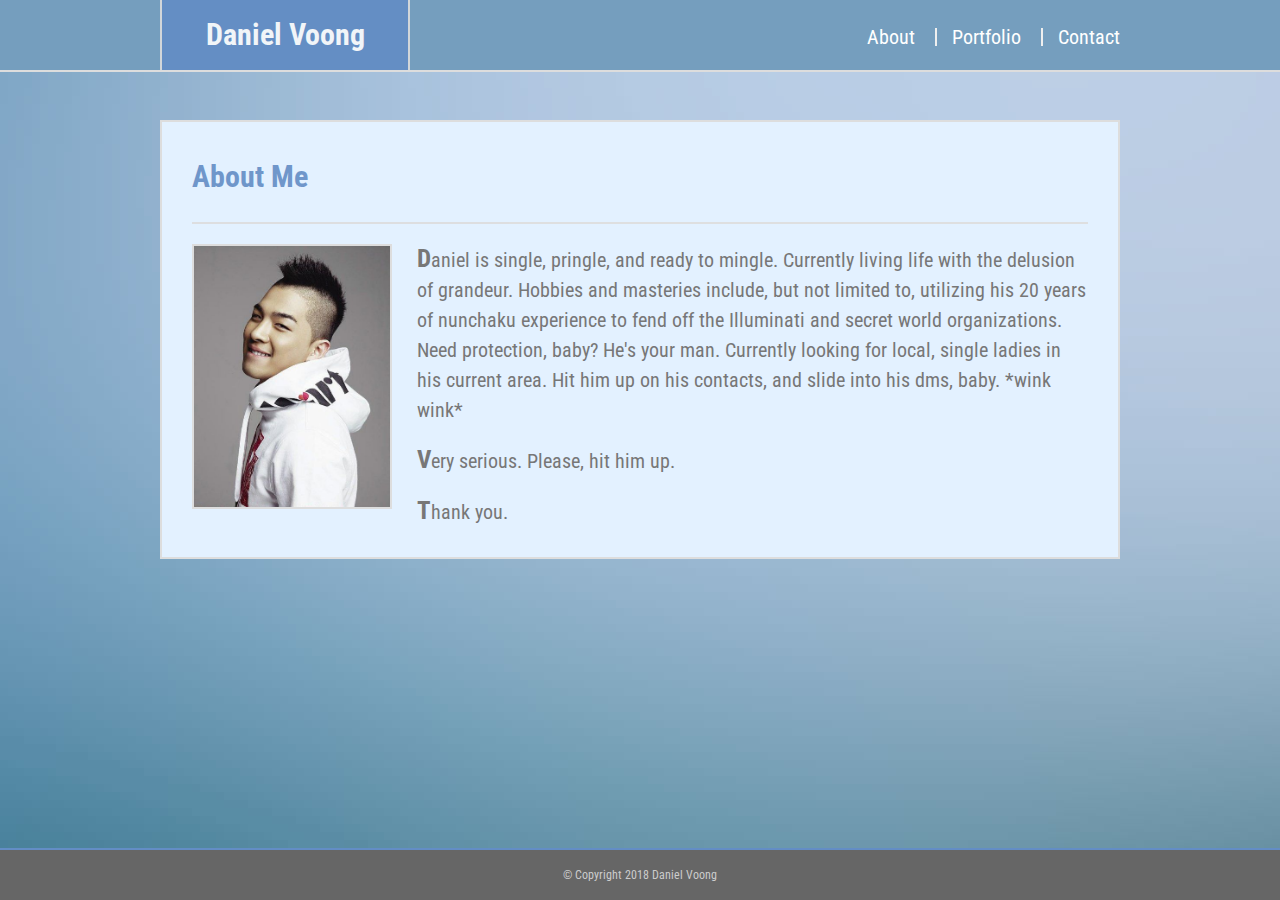
<file: index.html>
<!DOCTYPE html>
<html lang="en">
<head>
    <meta charset="UTF-8">
    <meta name="viewport" content="width=device-width, initial-scale=1.0">
    <meta http-equiv="X-UA-Compatible" content="ie=edge">
    <title>My Portfolio Bio</title>
    <link rel="stylesheet" type="text/css" href="assets/css/reset.css">
    <link rel="stylesheet" type="text/css" href="assets/css/style.css">
    <link href="https://fonts.googleapis.com/css?family=Roboto+Condensed" rel="stylesheet">
</head>
<body>    
    <header id="navbar">
    <div class="container">
        <a href="index.html" id="myname">Daniel Voong</a>
        <nav>
            <a href="index.html">About</a>
            <a href="portfolio.html">Portfolio</a>
            <a href="contact.html">Contact</a>
        </nav>
    </div>
    </header>

    <div id="main-container" class="container">
        <section class="main-section">
            <h1>About Me</h1>
                <img src="assets/images/profile-pic.jpg" class="port-image" alt="sexy">
                <p>
                    Daniel is single, pringle, and ready to mingle. 
                    Currently living life with the delusion of grandeur. 
                    Hobbies and masteries include, but not limited to, 
                    utilizing his 20 years of nunchaku experience to fend off the Illuminati 
                    and secret world organizations. 
                    Need protection, baby? He's your man.
                    Currently looking for local, single ladies in his current area. Hit him up on his contacts, 
                    and slide into his dms, baby. *wink wink*
                </p>
                <p>
                   Very serious. Please, hit him up.
                <p> 
                   Thank you.
                </p>
        </section>
    </div>

    <footer>
        <div class="container">
            &copy; Copyright 2018 Daniel Voong
        </div>
    </footer>
</body>
</html>
</file>
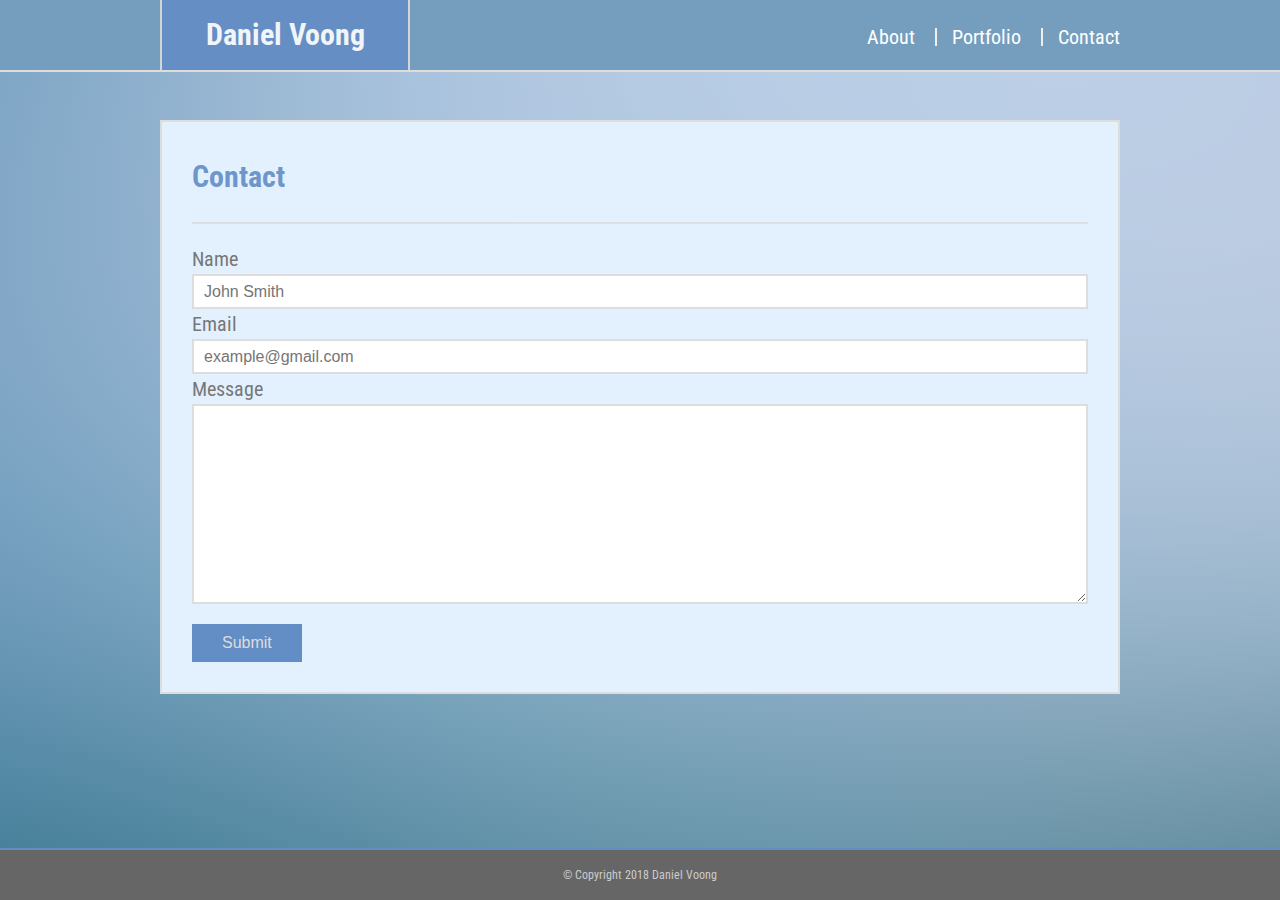
<file: contact.html>
<!DOCTYPE html>
<html lang="en">
<head>
    <meta charset="UTF-8">
    <meta name="viewport" content="width=device-width, initial-scale=1.0">
    <meta http-equiv="X-UA-Compatible" content="ie=edge">
    <title>My Portfolio Bio</title>
    <link rel="stylesheet" type="text/css" href="assets/css/reset.css">
    <link rel="stylesheet" type="text/css" href="assets/css/style.css">
    <link href="https://fonts.googleapis.com/css?family=Roboto+Condensed" rel="stylesheet">
</head>
<body>    
    <header id="navbar">
    <div class="container">
        <a href="index.html" id="myname">Daniel Voong</a>
        <nav>
            <a href="index.html">About</a>
            <a href="portfolio.html">Portfolio</a>
            <a href="contact.html">Contact</a>
        </nav>
    </div>
    </header>
    <div id="main-container" class="container">
            <section class="main-section">
                <h1>Contact</h1>
                <form id="contact-form">
                    <ul>
                        <li>
                            <label for="name">Name</label>
                            <input type="text" name="name" id="name"
                            placeholder="John Smith" required="required">
                        </li>
                        <li>
                            <label for="email">Email</label>
                            <input type="text" name="email" id="email"
                            placeholder="example@gmail.com" required="required">
                        <li>
                            <label for="message">Message</label>
                            <textarea id="message" name="message"
                            required="required"></textarea>
                        </li>
                    </ul>
                    <input type="submit" name="submit">
                </form>
            </section>
        </div>
    <footer>
        <div class="container">
            &copy; Copyright 2018 Daniel Voong
        </div>
    </footer>
</body>
</html>
</file>
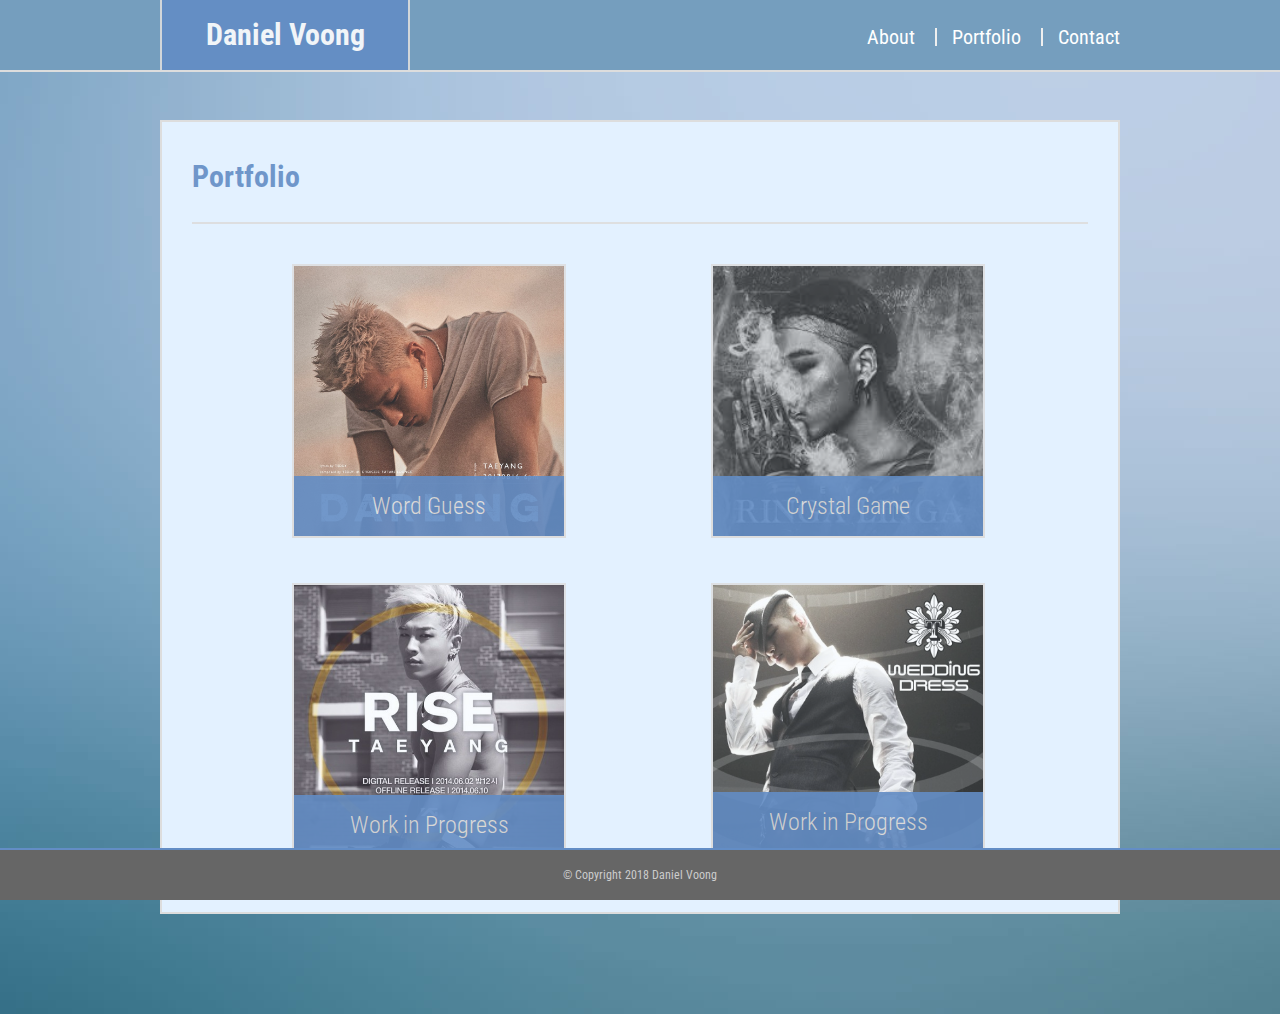
<file: portfolio.html>
<!DOCTYPE html>
<html lang="en">
<head>
    <meta charset="UTF-8">
    <meta name="viewport" content="width=device-width, initial-scale=1.0">
    <meta http-equiv="X-UA-Compatible" content="ie=edge">
    <title>My Portfolio Bio</title>
    <link rel="stylesheet" type="text/css" href="assets/css/reset.css">
    <link rel="stylesheet" type="text/css" href="assets/css/style.css">
    <link href="https://fonts.googleapis.com/css?family=Roboto+Condensed" rel="stylesheet">
</head>
<body>    
    <header id="navbar">
    <div class="container">
        <a href="index.html" id="myname">Daniel Voong</a>
        <nav>
            <a href="index.html">About</a>
            <a href="portfolio.html">Portfolio</a>
            <a href="contact.html">Contact</a>
        </nav>
    </div>
    </header>

    <div id="main-container" class="container">
        <section class="main-section">
            <h1>Portfolio</h1>

            <div class="work">
                <a href="https://danvoong92.github.io/Word-Guess-Game/">
                    <img src="assets/images/1.jpg" class="port-image" alt="darling">
                    <h2>Word Guess</h2>
                </a>
            </div> 
            
            <div class="work">
                <a href="https://danvoong92.github.io/unit-4-game/">
                    <img src="assets/images/2.jpg" class="port-image" alt="ringa linga">
                    <h2>Crystal Game</h2>
                </a>
            </div>               
                
            <div class="work">
                <img src="assets/images/3.jpg" class="port-image" alt="rise">
                <h2>Work in Progress</h2>
            </div>               
                
            <div class="work">
                <img src="assets/images/4.jpg" class="port-image" alt="wedding dress">
                <h2>Work in Progress</h2>
            </div>                             
        </section>
    </div>

    <footer>
        <div class="container">
            &copy; Copyright 2018 Daniel Voong
        </div>
    </footer>
</body>
</html>
</file>
<file: assets/css/style.css>
* {
    box-sizing: border-box;
}

body {
    background: url('../images/BG1.jpg');
    font-size: 20px;
    line-height: 30px;
    font-family: 'Roboto Condensed', 'Georgia', Times, Times New Roman,sans-serif;
    color: #777;
}

.container {
    width: 100%;
    max-width: 960px;
    margin: 0 auto;
    clear: both;
}

h1, h2, p {
    margin-bottom: 20px;
}

p:last-child {
    margin-bottom: 0;
}

p::first-letter { 
    font-size: 125%;
    color: #777;
    font-weight: bolder;
}

h1, h2 {
    font-weight: 700;
    color: #638dc5;
}

h1 {
    font-size: 30px;
    line-height: 50px;
    border-bottom: 2px solid #ddd;
    padding-bottom: 20px;
    opacity: .9;
}

h2 {
    font-size: 24px;
}

#navbar {
    background: rgb(117, 158, 190);
    margin: 0 0 30px;
    z-index: 99;
    color: #fff;
    overflow: auto;
    border-bottom: 2px solid #ddd;
    position: fixed;
    width: 100%;
}

#myname {
    width: 250px;
    height: 70px;
    background:  #638dc5;
    float: left;
    text-align: center;
    line-height: 70px;
    color: #fff;
    font-weight: 700;
    font-size: 30px;
    text-decoration: none;
    opacity: .9;
    border-left: 2px solid #ddd;
    border-right: 2px solid #ddd;
}

nav {
    float: right;
    margin-top: 22px;
}

nav a {
    color: #fff;
    text-decoration: none;
    margin-left: 15px;
    display: inline-block;
    border-left: 2px solid #efefef;
    padding-left: 15px;
    line-height: 18px;
}

nav a:hover {
    font-size: 150%;
}
nav a:active {
    color: #638dc5;
}

nav a:first-child {
    border-left: 0 none;
}

#main-container {
    padding-top: 120px;
}

.main-section {
    background: rgb(227, 241, 255);
    padding: 30px;
    margin: 0 0 100px 0;
    width: 100%;
    max-width: 960px;
    float: left;
    border: 2px solid #ddd
}

.port-image {
    width: 200px;
    height: auto;
    float: left;
    margin-right: 25px;
    border: 2px solid #ddd;
}

footer {
    background: #666;
    color: #ddd;
    padding: 10px 0;
    clear: both;
    border-top: 2px solid  #638dc5;
    color: #ccc;
    font-size: 12px;
    text-align: center;
    position: fixed;
    width: 100%;
    left: 0;
    bottom: 0;
}

.work {
    width: 274px;
    overflow: auto;
    position: relative;
    float: left;
    margin: 20px 100px 25px;
}

.work:nth-child(even) {
    margin-right: 45px;
}

.work img {
    width: 100%;
    border: 0 none;
    opacity: .8;
    border: 2px solid #ddd;
}

.work h2 {
    background: #638dc5;
    color: #ddd;
    text-align: center;
    position: absolute;
    bottom: 0px;
    padding: 15px;
    width: 100%;
    line-height: 30px;
    margin-bottom: 0;
    font-weight: 300;
    border-right: 2px solid #ddd;
    border-left: 2px solid #ddd;
    border-bottom: 2px solid #ddd;
    opacity: .9;
}

#contact-form ul {
    margin-bottom: 20px;
}
;
#contact-form li {
    margin-bottom: 20px;
}

label,
input[type=text],
input[type=email],
textarea {
    display: block;
    width: 100%;
}

input[type=text],
input[type=email],
text area {
    height: 35px;
    border: 2px solid #ddd;
    padding: 0 10px;
    font-size: 16px;
}

textarea {
    height: 200px;
    border: 2px solid #ddd;
}

input[type=submit] {
    background: #638dc5;
    border: 0 none;
    color: #ddd;
    font-size: 16px;
    padding: 10px 30px;
    cursor: pointer;
}
</file>
